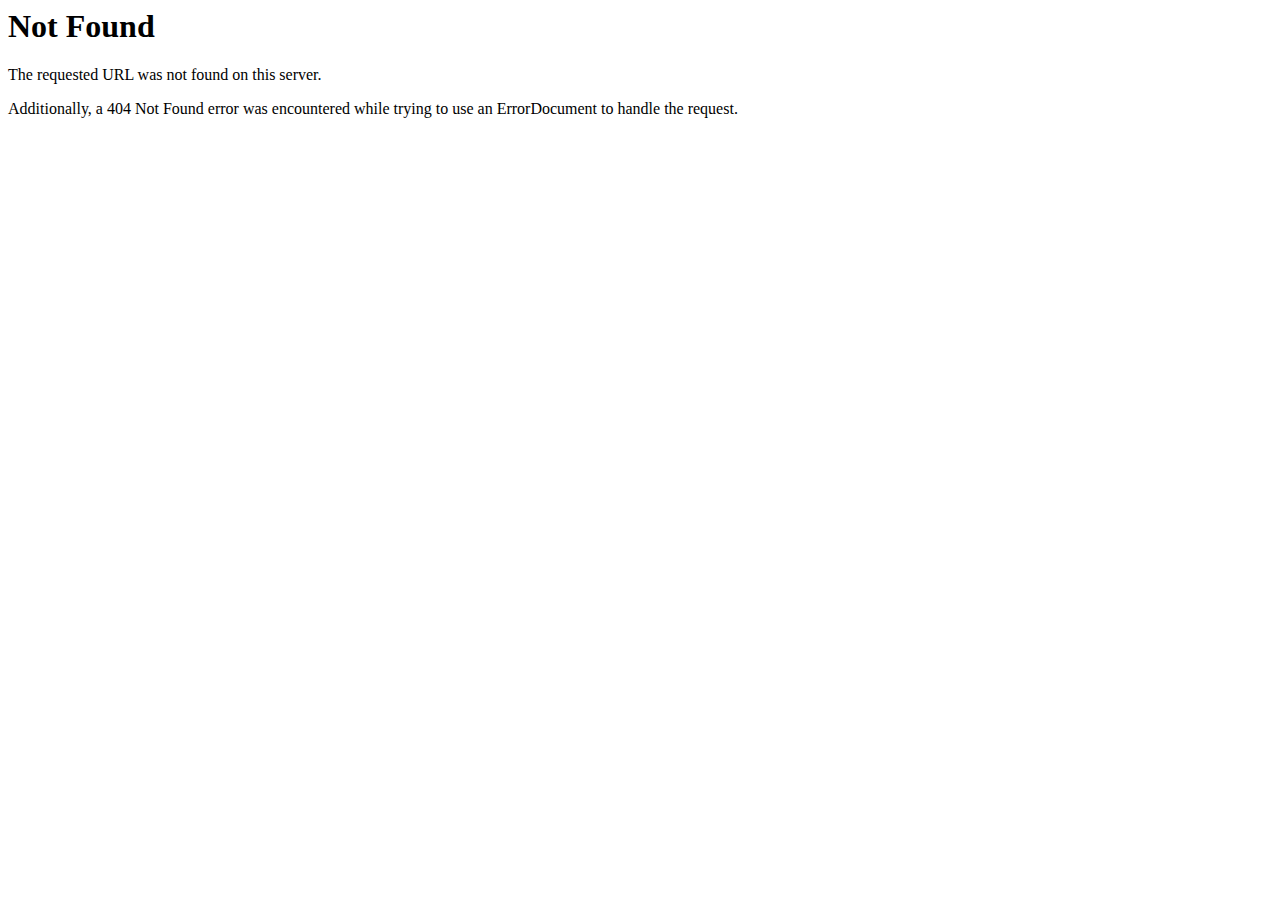
<file: fonts/glyphicons-halflings-regular-2.html>
<!DOCTYPE HTML PUBLIC "-//IETF//DTD HTML 2.0//EN">
<html>
<!-- Mirrored from www.panditsahiljisharma.online/fonts/glyphicons-halflings-regular-2.html by HTTrack Website Copier/3.x [XR&CO'2014], Sat, 30 Jan 2021 17:55:26 GMT -->
<head>
<title>404 Not Found</title>
</head><body>
<h1>Not Found</h1>
<p>The requested URL was not found on this server.</p>
<p>Additionally, a 404 Not Found
error was encountered while trying to use an ErrorDocument to handle the request.</p>
</body>
<!-- Mirrored from www.panditsahiljisharma.online/fonts/glyphicons-halflings-regular-2.html by HTTrack Website Copier/3.x [XR&CO'2014], Sat, 30 Jan 2021 17:55:26 GMT -->
</html>
</file>
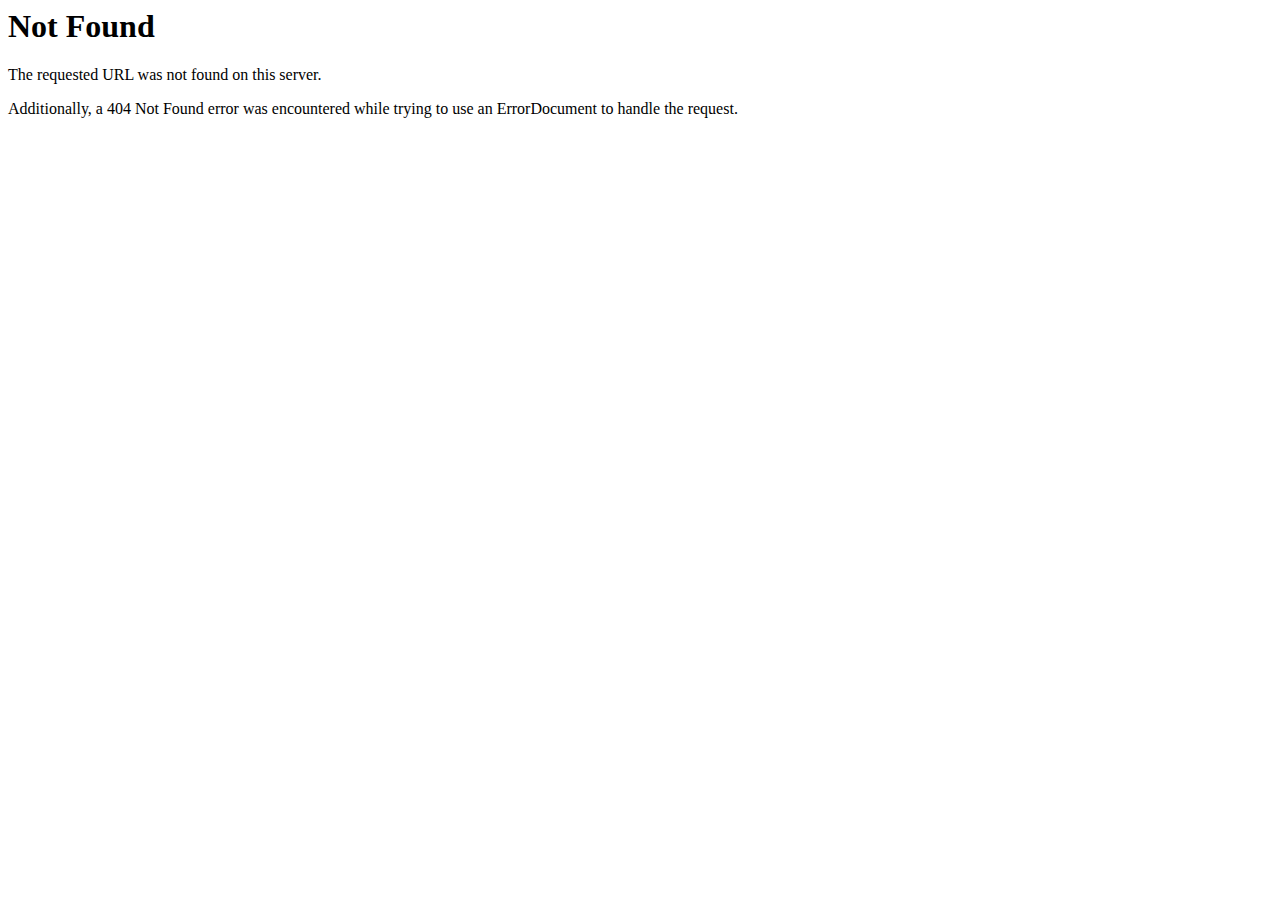
<file: fonts/glyphicons-halflings-regular-3.html>
<!DOCTYPE HTML PUBLIC "-//IETF//DTD HTML 2.0//EN">
<html>
<!-- Mirrored from www.panditsahiljisharma.online/fonts/glyphicons-halflings-regular-3.html by HTTrack Website Copier/3.x [XR&CO'2014], Sat, 30 Jan 2021 17:55:26 GMT -->
<head>
<title>404 Not Found</title>
</head><body>
<h1>Not Found</h1>
<p>The requested URL was not found on this server.</p>
<p>Additionally, a 404 Not Found
error was encountered while trying to use an ErrorDocument to handle the request.</p>
</body>
<!-- Mirrored from www.panditsahiljisharma.online/fonts/glyphicons-halflings-regular-3.html by HTTrack Website Copier/3.x [XR&CO'2014], Sat, 30 Jan 2021 17:55:26 GMT -->
</html>
</file>
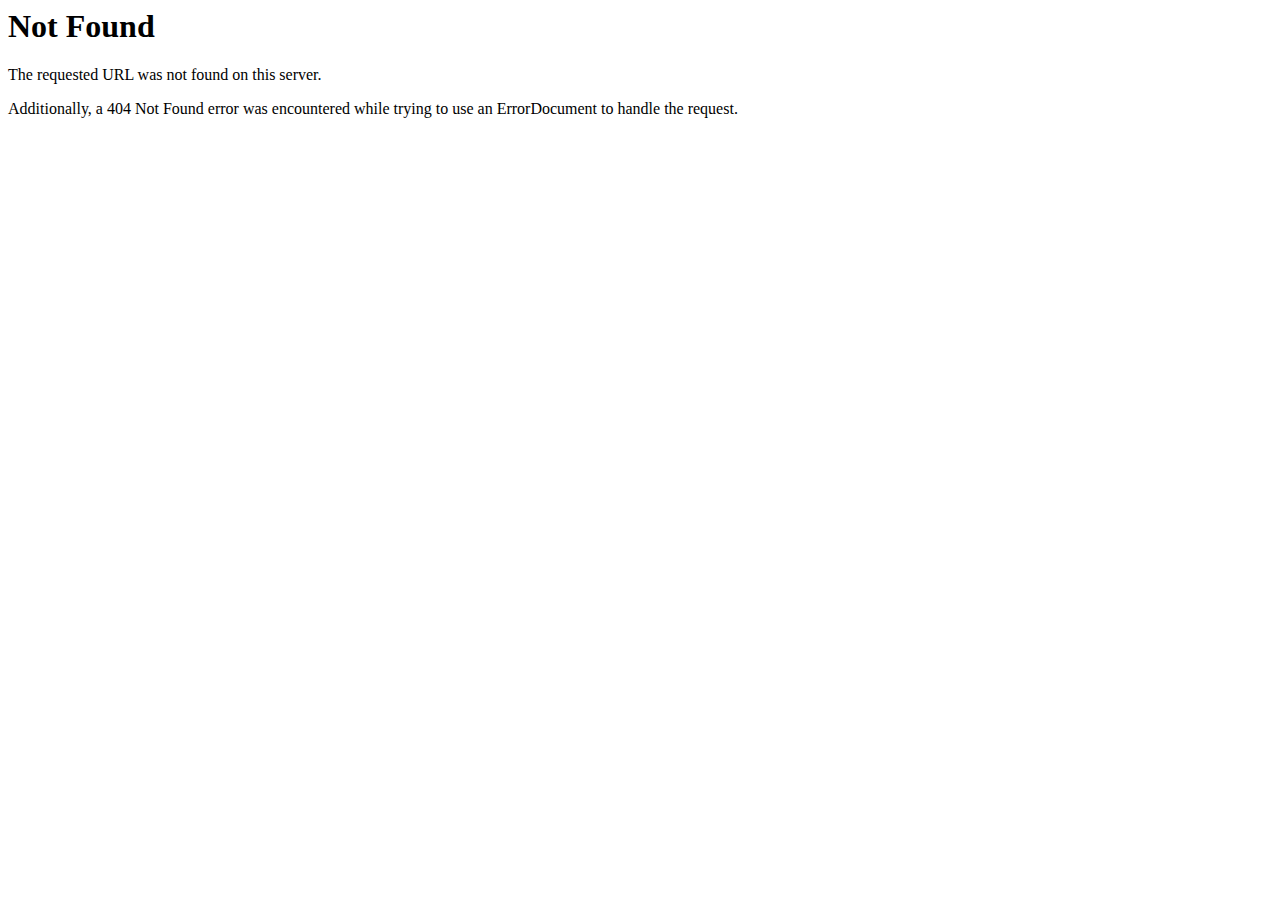
<file: fonts/glyphicons-halflings-regular-4.html>
<!DOCTYPE HTML PUBLIC "-//IETF//DTD HTML 2.0//EN">
<html>
<!-- Mirrored from www.panditsahiljisharma.online/fonts/glyphicons-halflings-regular-4.html by HTTrack Website Copier/3.x [XR&CO'2014], Sat, 30 Jan 2021 17:55:26 GMT -->
<head>
<title>404 Not Found</title>
</head><body>
<h1>Not Found</h1>
<p>The requested URL was not found on this server.</p>
<p>Additionally, a 404 Not Found
error was encountered while trying to use an ErrorDocument to handle the request.</p>
</body>
<!-- Mirrored from www.panditsahiljisharma.online/fonts/glyphicons-halflings-regular-4.html by HTTrack Website Copier/3.x [XR&CO'2014], Sat, 30 Jan 2021 17:55:26 GMT -->
</html>
</file>
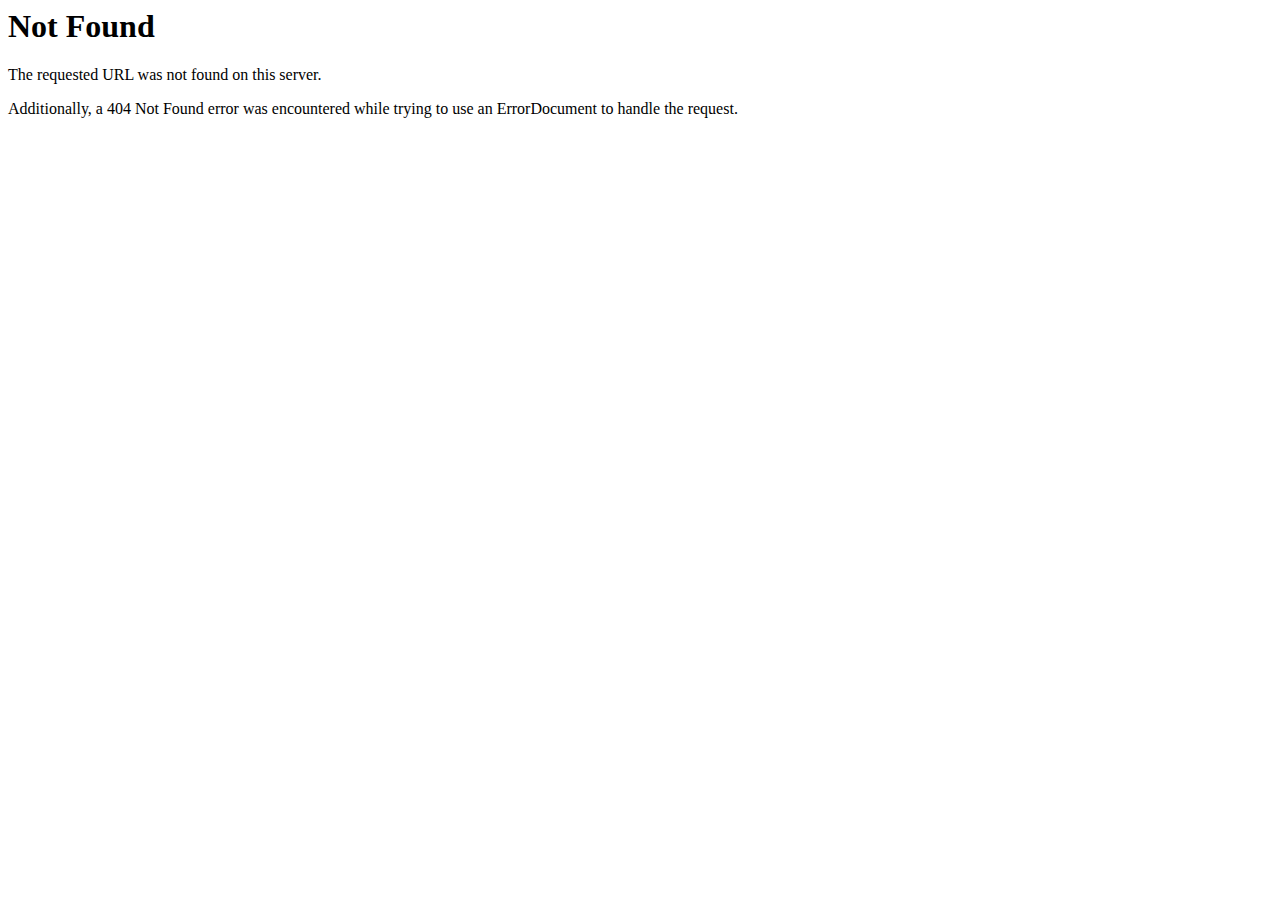
<file: fonts/glyphicons-halflings-regular-5.html>
<!DOCTYPE HTML PUBLIC "-//IETF//DTD HTML 2.0//EN">
<html>
<!-- Mirrored from www.panditsahiljisharma.online/fonts/glyphicons-halflings-regular-5.html by HTTrack Website Copier/3.x [XR&CO'2014], Sat, 30 Jan 2021 17:55:26 GMT -->
<head>
<title>404 Not Found</title>
</head><body>
<h1>Not Found</h1>
<p>The requested URL was not found on this server.</p>
<p>Additionally, a 404 Not Found
error was encountered while trying to use an ErrorDocument to handle the request.</p>
</body>
<!-- Mirrored from www.panditsahiljisharma.online/fonts/glyphicons-halflings-regular-5.html by HTTrack Website Copier/3.x [XR&CO'2014], Sat, 30 Jan 2021 17:55:26 GMT -->
</html>
</file>
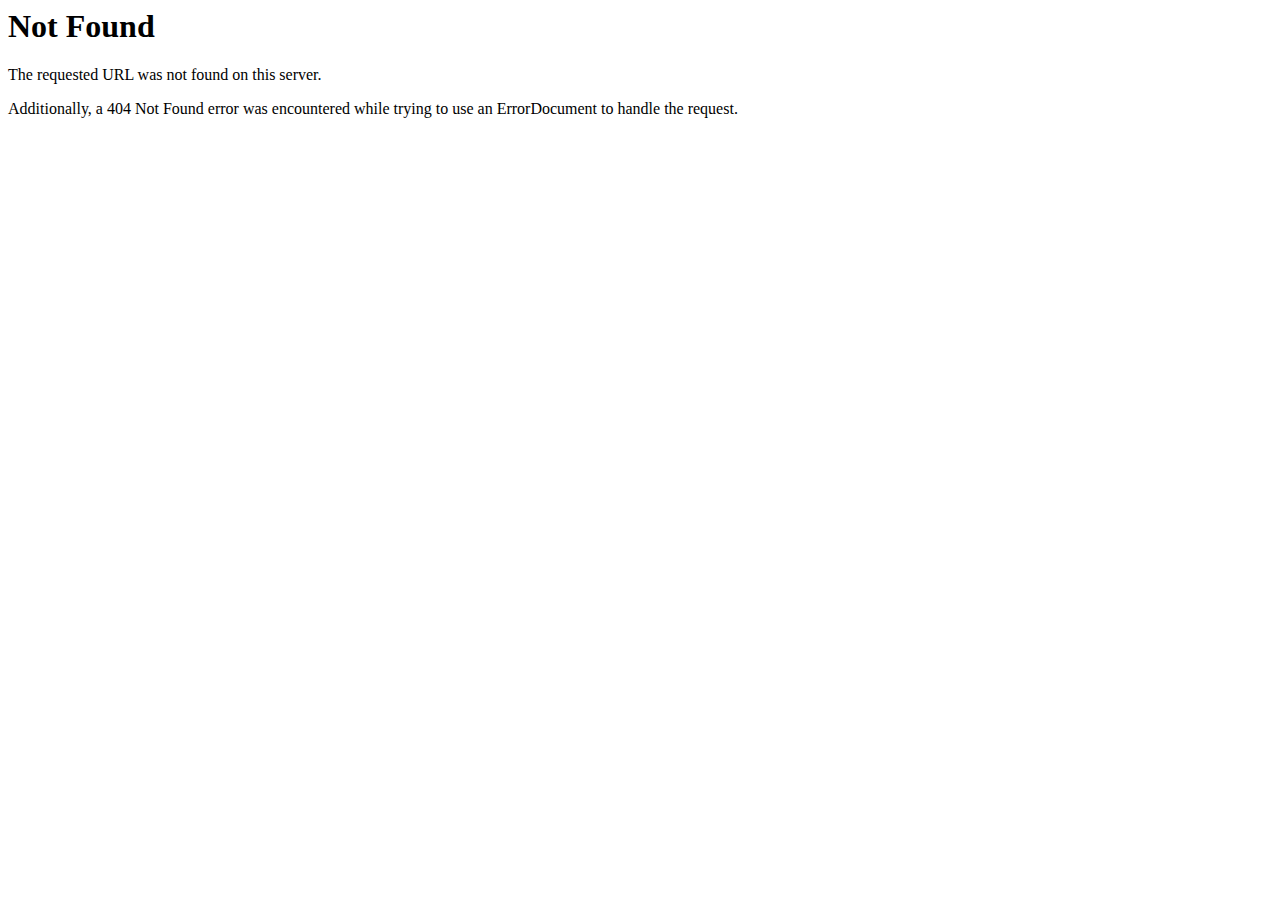
<file: fonts/glyphicons-halflings-regular.html>
<!DOCTYPE HTML PUBLIC "-//IETF//DTD HTML 2.0//EN">
<html>
<!-- Mirrored from www.panditsahiljisharma.online/fonts/glyphicons-halflings-regular.html by HTTrack Website Copier/3.x [XR&CO'2014], Sat, 30 Jan 2021 17:55:26 GMT -->
<head>
<title>404 Not Found</title>
</head><body>
<h1>Not Found</h1>
<p>The requested URL was not found on this server.</p>
<p>Additionally, a 404 Not Found
error was encountered while trying to use an ErrorDocument to handle the request.</p>
</body>
<!-- Mirrored from www.panditsahiljisharma.online/fonts/glyphicons-halflings-regular.html by HTTrack Website Copier/3.x [XR&CO'2014], Sat, 30 Jan 2021 17:55:26 GMT -->
</html>
</file>
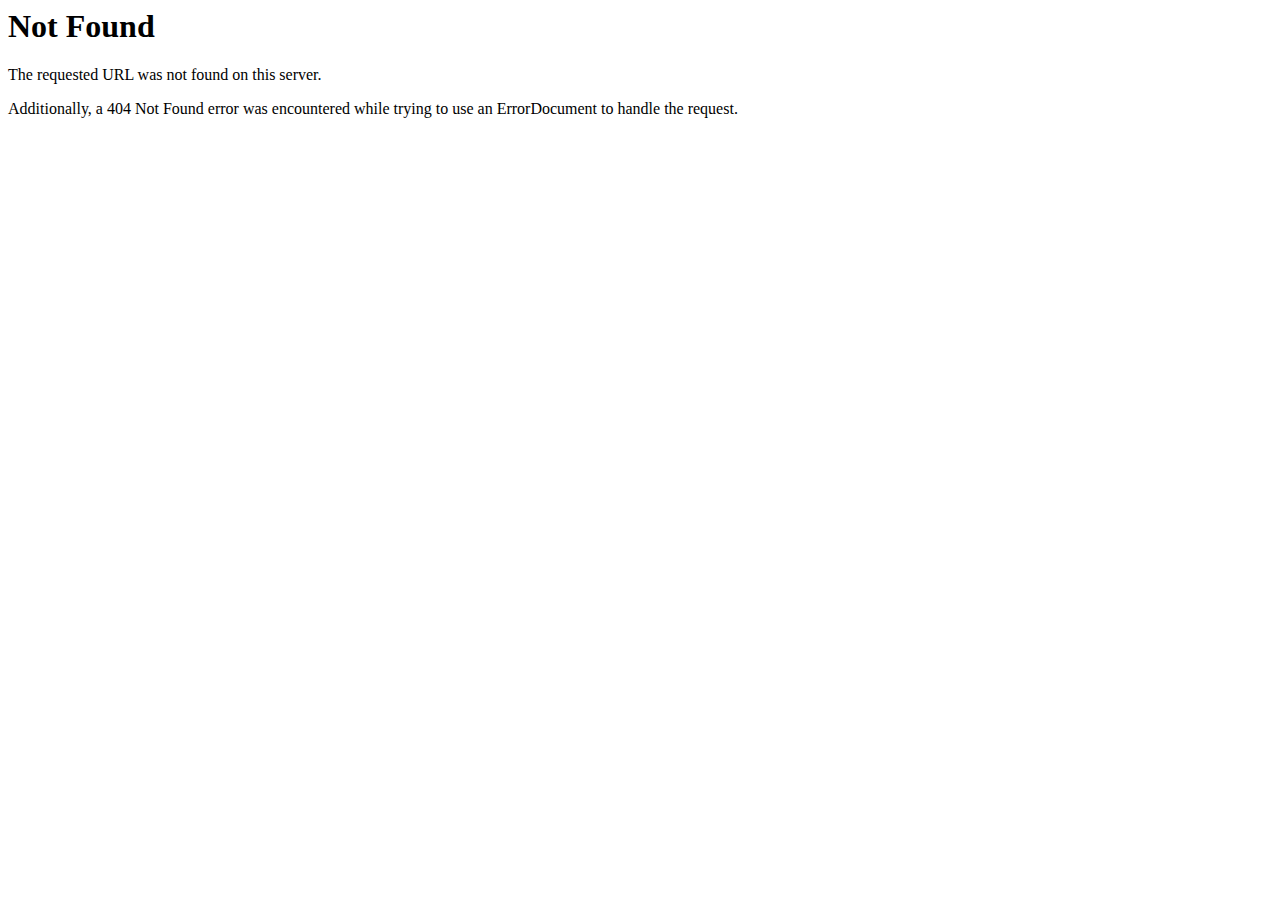
<file: fonts/glyphicons-halflings-regulard41dd41d.html>
<!DOCTYPE HTML PUBLIC "-//IETF//DTD HTML 2.0//EN">
<html>
<!-- Mirrored from www.panditsahiljisharma.online/fonts/glyphicons-halflings-regulard41d.html? by HTTrack Website Copier/3.x [XR&CO'2014], Sat, 30 Jan 2021 17:55:26 GMT -->
<head>
<title>404 Not Found</title>
</head><body>
<h1>Not Found</h1>
<p>The requested URL was not found on this server.</p>
<p>Additionally, a 404 Not Found
error was encountered while trying to use an ErrorDocument to handle the request.</p>
</body>
<!-- Mirrored from www.panditsahiljisharma.online/fonts/glyphicons-halflings-regulard41d.html? by HTTrack Website Copier/3.x [XR&CO'2014], Sat, 30 Jan 2021 17:55:26 GMT -->
</html>
</file>
